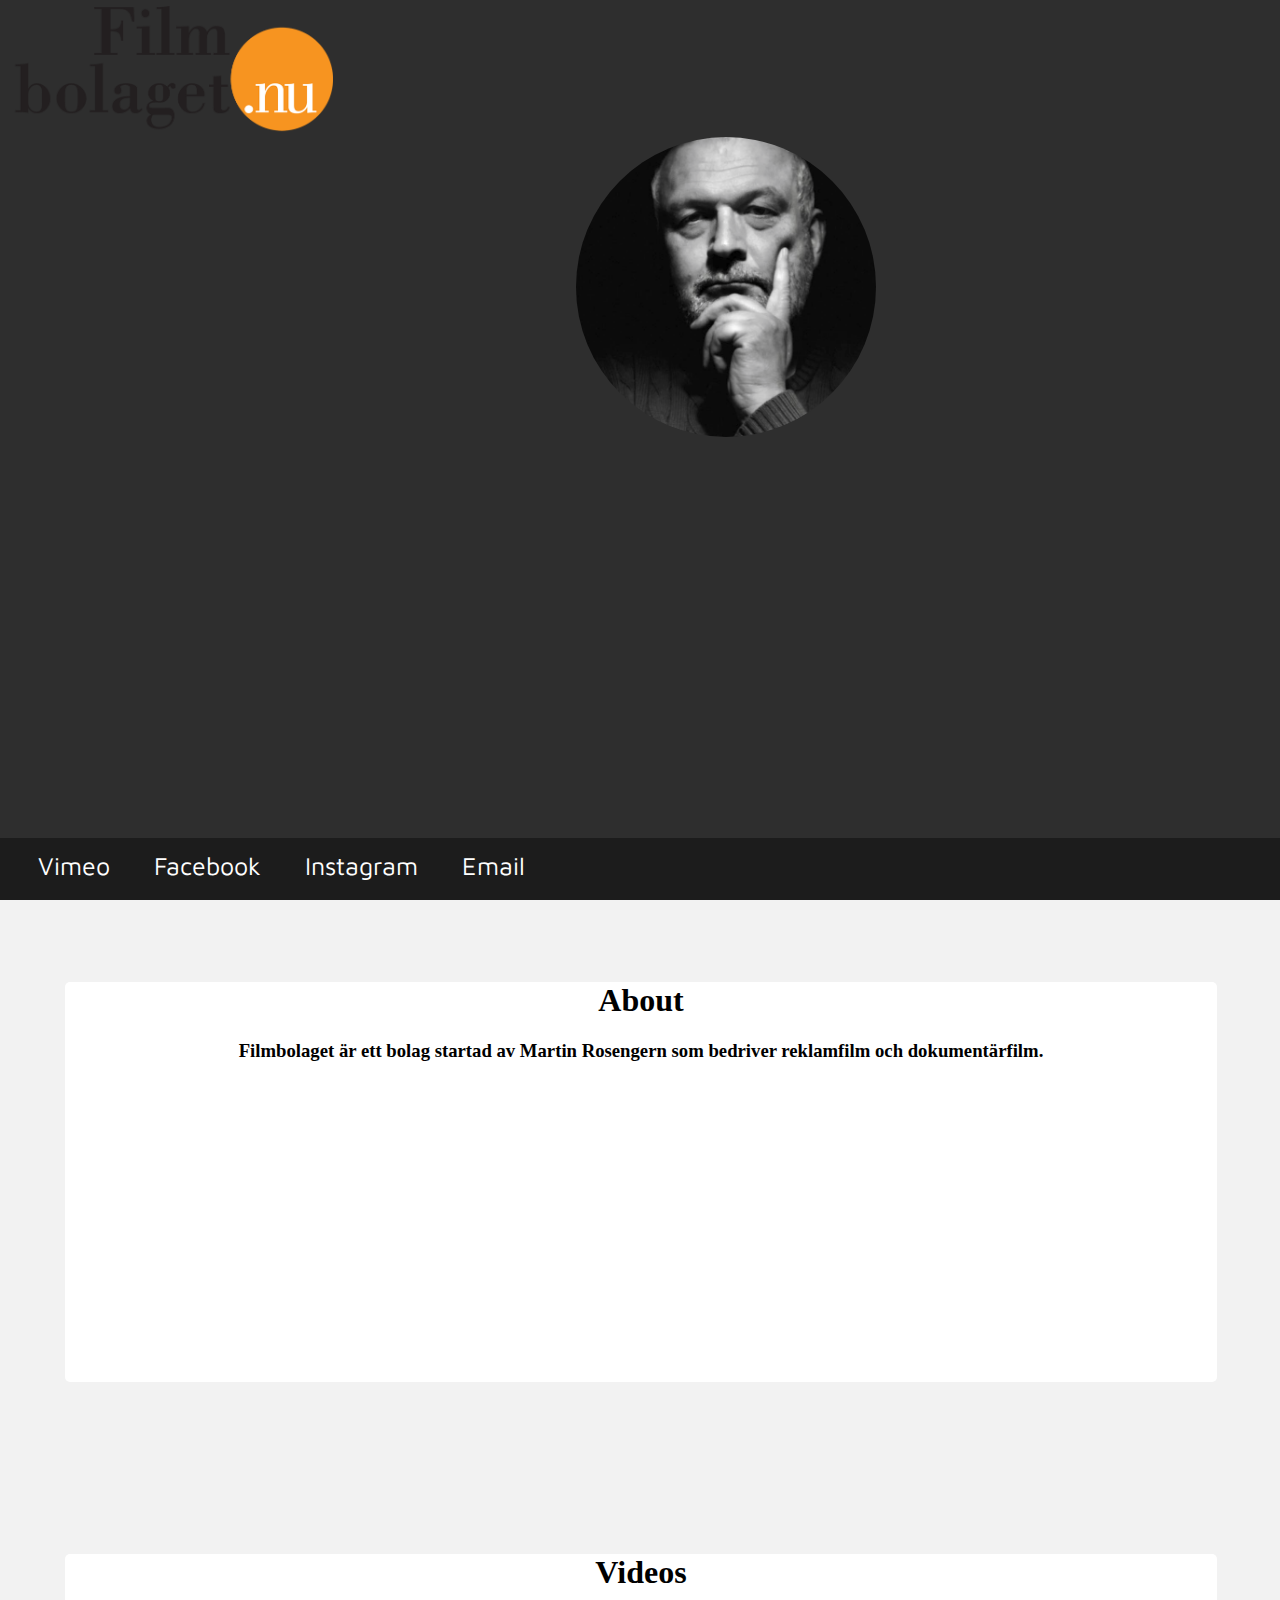
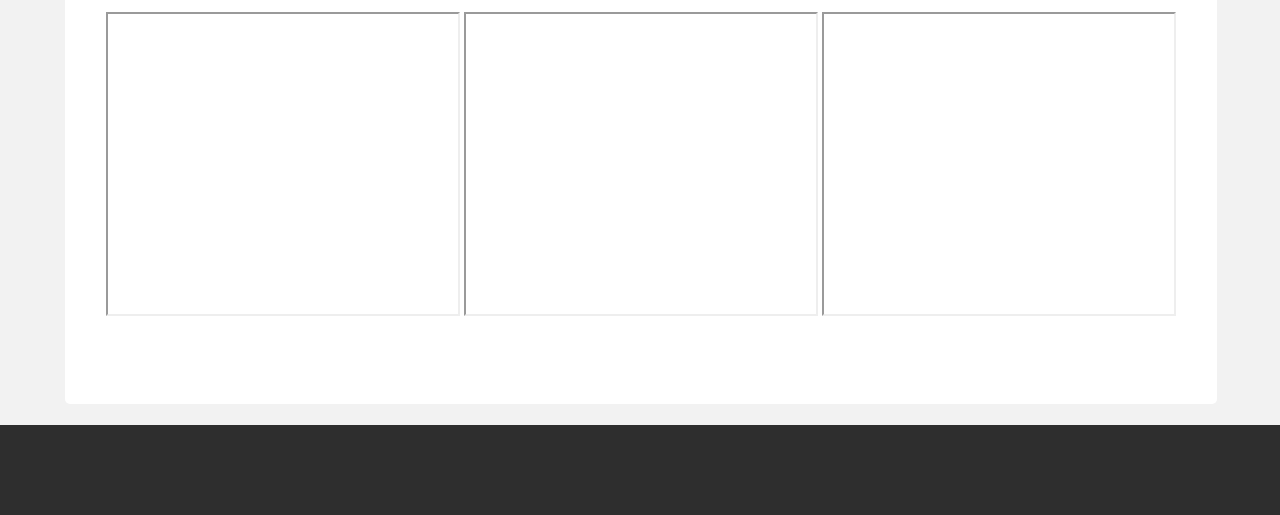
<file: index.html>
<!DOCTYPE html>
<html lang="sv">

<head>
    <meta charset="UTF-8" />
    <meta name="viewport" content="width=device-width, initial-scale=1.0" />
    <meta http-equiv="X-UA-Compatible" content="ie=edge" />
    <link href="css/style.min.css" rel="stylesheet" />
    <title>Martin</title>
</head>

<body>
    <input type="image" id="titel" src="img/filmbolaget-nu-loga_3.png">
    <div id="head">
        <input type="image" id="img" src="img/martin.png" onclick="window.scroll({ top: 900, left: 0, behavior: 'smooth' })">
    </div>
    <div id="sec2">
        <a id="button1" href="https://vimeo.com/user23001188" class="nav-button">Vimeo</a>
        <a id="button2" href="https://www.facebook.com/" class="nav-button">Facebook</a>
        <a id="button3" href="https://www.instagram.com/filmbolaget/" class="nav-button">Instagram</a>
        <a id="button4" href="mailto:martin@filmbolaget.nu?subject=Hej" class="nav-button">Email</a>
        <!--<a id="button5" href="https://www.facebook.com/" class="nav-button">Annat</a> -->
    </div>
    <div id="sec">
        <div class="abt">
            <h1>About</h1>
            <h3 cla-ss="abttext">Filmbolaget är ett bolag startad av Martin Rosengern som bedriver reklamfilm och dokumentärfilm.</h3>
            <h3 id="demo"></h3>
        </div>
        <br>
        <br>
        <br>
        <br>
        <div id="vidsec">
            <h1>Videos</h1>
            <iframe width="350px" height="300px;" src="https://www.youtube.com/embed/tgbNymZ7vq"></iframe>
            <iframe width="350px" height="300px;" src="https://www.youtube.com/embed/tgbNymZ7vq"></iframe>
            <iframe width="350px" height="300px;" src="https://www.youtube.com/embed/tgbNymZ7vq"></iframe>
        </div>
    </div>
    <br>
    <br>
    <br>
    <br>
    <br>
</body>

</html>
</file>
<file: css/style.min.css>
@import url(https://fonts.googleapis.com/css?family=Maven+Pro|Old+Standard+TT);body{margin:0;background-color:#2e2e2e;font-family:'Old Standard TT',serif;overflow-x:hidden}#head{margin-left:45%}#titel{margin-left:1%;margin-bottom:0;margin-top:.5%;height:25%;width:25%}#img{border-radius:50%;height:300px;width:300px;margin-bottom:420px}.abt{width:90%;height:400px;text-align:center;background-color:#fff;margin-right:5%;margin-left:5%;margin-top:120px;border-radius:5px}.abttext{text-align:left;font-size:25px;margin-left:2%}#vid{margin-left:5px}#vidsec{margin-left:5%;margin-right:5%;margin-top:100px;margin-bottom:20px;width:90%;height:450px;text-align:center;background-color:#fff;border-radius:5px}#sec{background-color:#f2f2f2;height:100%;width:100%;padding:1px}#sec2{background-color:#1c1c1c;font-size:25px;height:calc(25px + .5em);width:100%;position:fixed;bottom:0;padding:.5em}.nav-button{background-color:#1c1c1c;font-size:25px;text-decoration:none;color:#fff;margin-left:1%;font-family:'Maven Pro',sans-serif;padding:.5em}.nav-button:hover{background-color:#2e2e2e;border:#1c1c1c}
</file>
